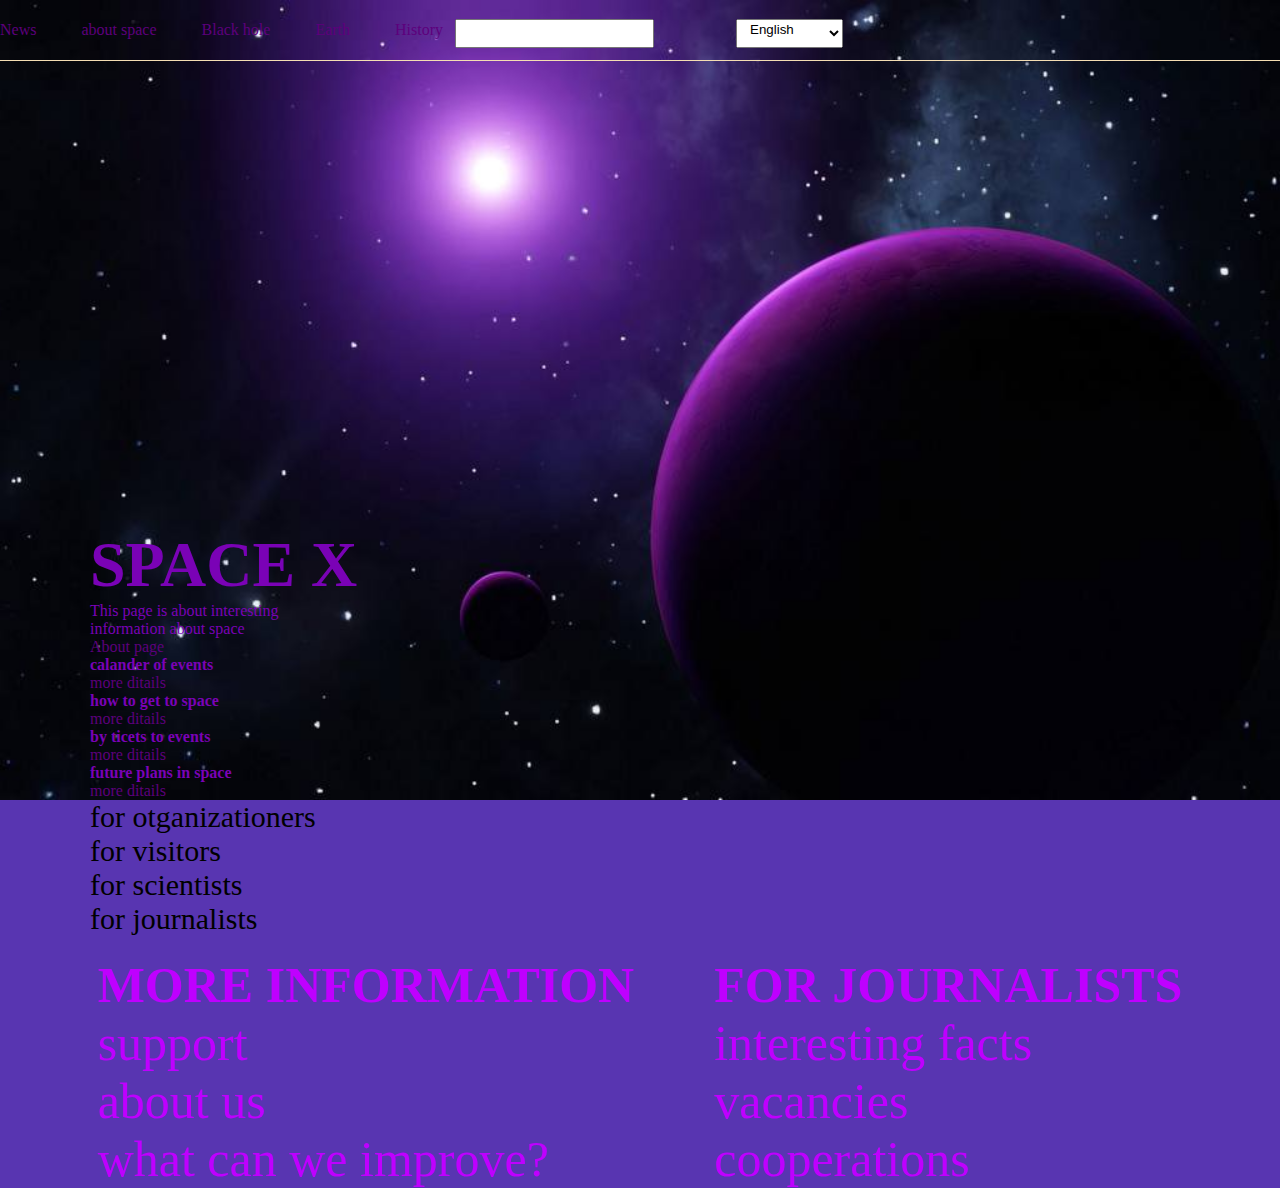
<file: index.html>
<!DOCTYPE html>
<html lang="en">
<head>
    <meta charset="UTF-8">
    <meta http-equiv="X-UA-Compatible" content="IE=edge">
    <meta name="viewport" content="width=device-width, initial-scale=1.0">
    <link rel="stylesheet" href="style.css">
    <title>space x</title>
</head>
<body>
<div class="wrap first-screen color-white">
<header class="header">
<div class="header__logo">
<a href="https://www.nasa.gov/">
</a>
</div>

<nav class="header__nav">
    <ul class="header__menu">
        <li><a href="https://spacenews.com/">News</a></li>
<li><a href="https://www.space.com/">about space</a></li>
        <li><a href="https://science.nasa.gov/astrophysics/focus-areas/black-holes">Black hole</a></li>
<li><a href="https://www.nasa.gov/topics/earth/index.html">Earth</a></li>
<li><a href="https://www.nasa.gov/topics/history/index.html">History</a></li>
    </ul>
</nav>
<div class="header__right-bar">
    <form action="" class="header__form-search">
        <span id='search-icon' class='header__search-icon'> </span>
        <input type="search" id="search-input" class="header__search">
    </form>
    <div class="header__lang">
        <span class="header__lang-icon"></span>
        <select id="rty" onchange="asdfgh()">
            <option value="index.html">English</option>
            <option value="insex1.html">Україньска</option>
        <select>
    </div>
</div>
</header>



<main class="conteiner main">
    <h1 class="h1 main__head"><b>SPACE X</b></h1>
    <div class="main__body">
        <div>
            <p class="main__description">
                This page is about interesting <br>
                information about space
            </p>
            <a href="https://www.space.com/news">About page</a>
        </div>
       <div class="main__info">
        <div class="main__block-item main__block-item_1">
            <h4 class="h4">calander of events</h4>
            <a href="#" class="font-size-14">more ditails</a>
        </div>
        <div class="main__block-item main__block-item_2">
            <h4 class="h4">how to get to space</h4>
            <a href="#" class="font-size-14">more ditails</a>
        </div>
        <div class="main__block-item main__block-item_3">
            <h4 class="h4">by ticets to events</h4>
            <a href="#" class="font-size-14">more ditails</a>
        </div>
        <div class="main__block-item main__block-item_4">
            <h4 class="h4">future plans in space </h4>
            <a href="#" class="font-size-14">more ditails</a>
        </div>
       </div>
    </div>
    
</main>
</div>
<section class="wrap side-menu color-white">
<div class="conteiner side-menu__main ">
    <div>
        <h2 class="h2 side-menu__title" onclick="qwerty(this)" >for otganizationers</h2>
        <ul class="side-menu__list">
            <li><a href="#">support</a></li>
            <li><a href="#">settings</a></li>
            <li><a href="#">contacts</a></li>   
            <li><a href="#">work</a></li>
        </ul>
    </div>
    <div>
        <h2 class="h2 side-menu__title" onclick="qwerty(this)" >for visitors</h2>
        <ul class="side-menu__list">
            <li><a href="#">News</a></li>
            <li><a href="#">settings</a></li>
            <li><a href="#">contacts</a></li>   
            <li><a href="#">recomendations</a></li>
        </ul>
    </div>
    <div>
        <h2 class="h2 side-menu__title" onclick="qwerty(this)" >for scientists</h2>
        <ul class="side-menu__list">
            <li><a href="#">support</a></li>
            <li><a href="#">settings</a></li>
            <li><a href="#">contacts</a></li>   
            <li><a href="#">inovation</a></li>
        </ul>
    </div>
    <div>
        <h2 class="h2 side-menu__title" onclick="qwerty(this)"  >for journalists</h2>
        <ul class="side-menu__list">
            <li><a href="#">News</a></li>
            <li><a href="#">pictures</a></li>
            <li><a href="#">settings</a></li>   
            <li><a href="#">kamera</a></li>
        </ul>
    </div>
</div>
</section>
<div class="numbers">
<div class="item-1">
    <ul class="mama">
     <b><li><a href="#">MORE INFORMATION</a></li></b>
     <li><a href="#">support </a></li>
     <li><a href="#">about us</a></li>
     <li><a href="#">what can we improve?</a></li>
    </ul>
</div>
<div class="item-2"> 
    <ul class="papa"></ul>
    <b><li><a href="#">FOR JOURNALISTS</a></li></b>
    <li><a href="#">interesting facts</a></li>
    <li><a href="#">vacancies</a></li>
    <li><a href="#">cooperations</a></li>
</div>
</div>



    <script src="index.js"></script>
</body>
</html>
</file>
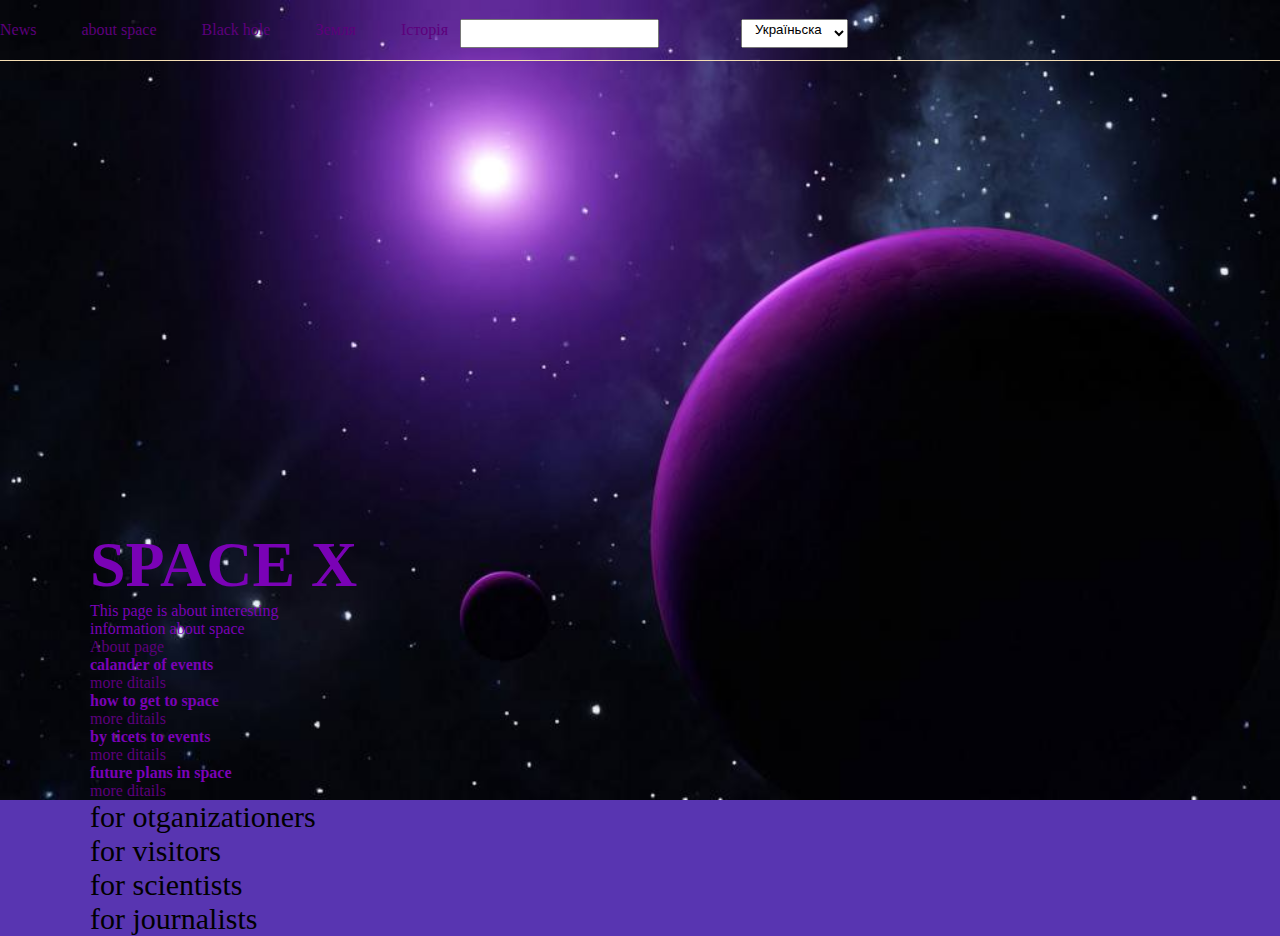
<file: insex1.html>
<!DOCTYPE html>
<html lang="en">
<head>
    <meta charset="UTF-8">
    <meta http-equiv="X-UA-Compatible" content="IE=edge">
    <meta name="viewport" content="width=device-width, initial-scale=1.0">
    <link rel="stylesheet" href="style.css">
    <title>space x</title>
</head>
<body>
<div class="wrap first-screen color-white">
<header class="header">
<div class="header__logo">
<a href="https://www.nasa.gov/">
</a>
</div>

<nav class="header__nav">
    <ul class="header__menu">
        <li><a href="https://spacenews.com/">News</a></li>
<li><a href="https://www.space.com/">about space</a></li>
        <li><a href="https://science.nasa.gov/astrophysics/focus-areas/black-holes">Black hole</a></li>
<li><a href="https://www.nasa.gov/topics/earth/index.html">Земля</a></li>
<li><a href="https://www.nasa.gov/topics/history/index.html">Історія</a></li>
    </ul>
</nav>
<div class="header__right-bar">
    <form action="" class="header__form-search">
        <span id='search-icon' class='header__search-icon'> </span>
        <input type="search" id="search-input" class="header__search">
    </form>
    <div class="header__lang">
        <span class="header__lang-icon"></span>
        <select id="rty" onchange="asdfgh()">
            <option value="index.html">Україньска</option>
            <option value="index.html">English</option>
        <select>
    </div>
</div>
</header>



<main class="conteiner main">
    <h1 class="h1 main__head"><b>SPACE X</b></h1>
    <div class="main__body">
        <div>
            <p class="main__description">
                This page is about interesting <br>
                information about space
            </p>
            <a href="https://www.space.com/news">About page</a>
        </div>
       <div class="main__info">
        <div class="main__block-item main__block-item_1">
            <h4 class="h4">calander of events</h4>
            <a href="#" class="font-size-14">more ditails</a>
        </div>
        <div class="main__block-item main__block-item_2">
            <h4 class="h4">how to get to space</h4>
            <a href="#" class="font-size-14">more ditails</a>
        </div>
        <div class="main__block-item main__block-item_3">
            <h4 class="h4">by ticets to events</h4>
            <a href="#" class="font-size-14">more ditails</a>
        </div>
        <div class="main__block-item main__block-item_4">
            <h4 class="h4">future plans in space </h4>
            <a href="#" class="font-size-14">more ditails</a>
        </div>
       </div>
    </div>
    
</main>
</div>
<section class="wrap side-menu color-white">
<div class="conteiner side-menu__main ">
    <div>
        <h2 class="h2 side-menu__title" onclick="qwerty(this)" >for otganizationers</h2>
        <ul class="side-menu__list">
            <li><a href="#">support</a></li>
            <li><a href="#">settings</a></li>
            <li><a href="#">contacts</a></li>   
            <li><a href="#">work</a></li>
        </ul>
    </div>
    <div>
        <h2 class="h2 side-menu__title" onclick="qwerty(this)" >for visitors</h2>
        <ul class="side-menu__list">
            <li><a href="#">News</a></li>
            <li><a href="#">settings</a></li>
            <li><a href="#">contacts</a></li>   
            <li><a href="#">recomendations</a></li>
        </ul>
    </div>
    <div>
        <h2 class="h2 side-menu__title" onclick="qwerty(this)" >for scientists</h2>
        <ul class="side-menu__list">
            <li><a href="#">support</a></li>
            <li><a href="#">settings</a></li>
            <li><a href="#">contacts</a></li>   
            <li><a href="#">inovation</a></li>
        </ul>
    </div>
    <div>
        <h2 class="h2 side-menu__title" onclick="qwerty(this)"  >for journalists</h2>
        <ul class="side-menu__list">
            <li><a href="#">News</a></li>
            <li><a href="#">pictures</a></li>
            <li><a href="#">settings</a></li>   
            <li><a href="#">kamera</a></li>
        </ul>
    </div>
</div>
</section>




    <script src="index.js"></script>
</body>
</html>
</file>
<file: style.css>
html{
    font-size: 16px;
}
body{
    font-size: 1rem;
    font-family: 'Circle';
}
*{
    margin: 0;
    padding: 0;
    box-sizing: border-box;
}
ul,li,ol{
  list-style: none;
}
a{
text-decoration: none;
}
img{
    max-width: 100%;
}
.wrap{
    display:flex;
    justify-content: center;
    align-items: center;
    background-repeat: no-repeat;
    background-position: center;
    background-size: cover;
}
.conteiner{
    max-width: 1100px;
    width: 95%;
}
.h1,.h2,.h3,.h4,.h5,.h6{
    font-family: fantasy;
}
.h1{
    font-size: 4rem;
    font-weight: bold ; 
    text-transform: uppercase;
}
.h2,.h3{
    font-weight: 500;
}
.h2{
    font-size: 30px;
}
.color-white{
color: rgb(122, 2, 182);
}
.color-dark{
   color :rgb(32, 22, 218);
}
.first-screen a, .side-menu a, .footer a {
    color: #5d007c;
}
.first-screen{
    min-height: 800px;
flex-direction: column;
justify-content:space-between ;
background-image: url('photo_2023-06-24\ 09.57.17.jpeg');
background-attachment: fixed;
}
.header{ 
    width: 100%;
    min-width: 90px;
    display: flex;
    justify-content: space-arounds;
    align-items: center;
    border-bottom: 1px solid wheat;
}
.header__menu{
    display: flex;
    grid-gap: 45px;
}
.header__right-bar{
    display: flex;
    grid-gap: 70px;
}
.header__lang-icon, .header__search-icon{
    display: block;
    width: 20px;
    height: 18px;
}
input{
    margin: 12px;
    padding: 9px;
    margin-top: 1px;
    padding-top: 1px;
}
select{
    padding: 9px;
    margin-top: 1px;
    padding-top: 1px;
    margin-right: 80px;
}
.side-menu__main{
    color: black;
}
.side-menu__list>li{
    color: black;
}
.side-menu__list{
    display: none;
}
.erty{
    display: block;
}
.numbers{
    display: flex;
    flex-direction: row;
    justify-content: center;
    gap: 80px;
    color: #00a36a;
    background-color: #5835b1;
    font-size: 50px;
    padding-top: 20px;
}
.color-white{
    background-color: #5835b1;
}
.numbers a{
    color: #bf00ff;
}
</file>
